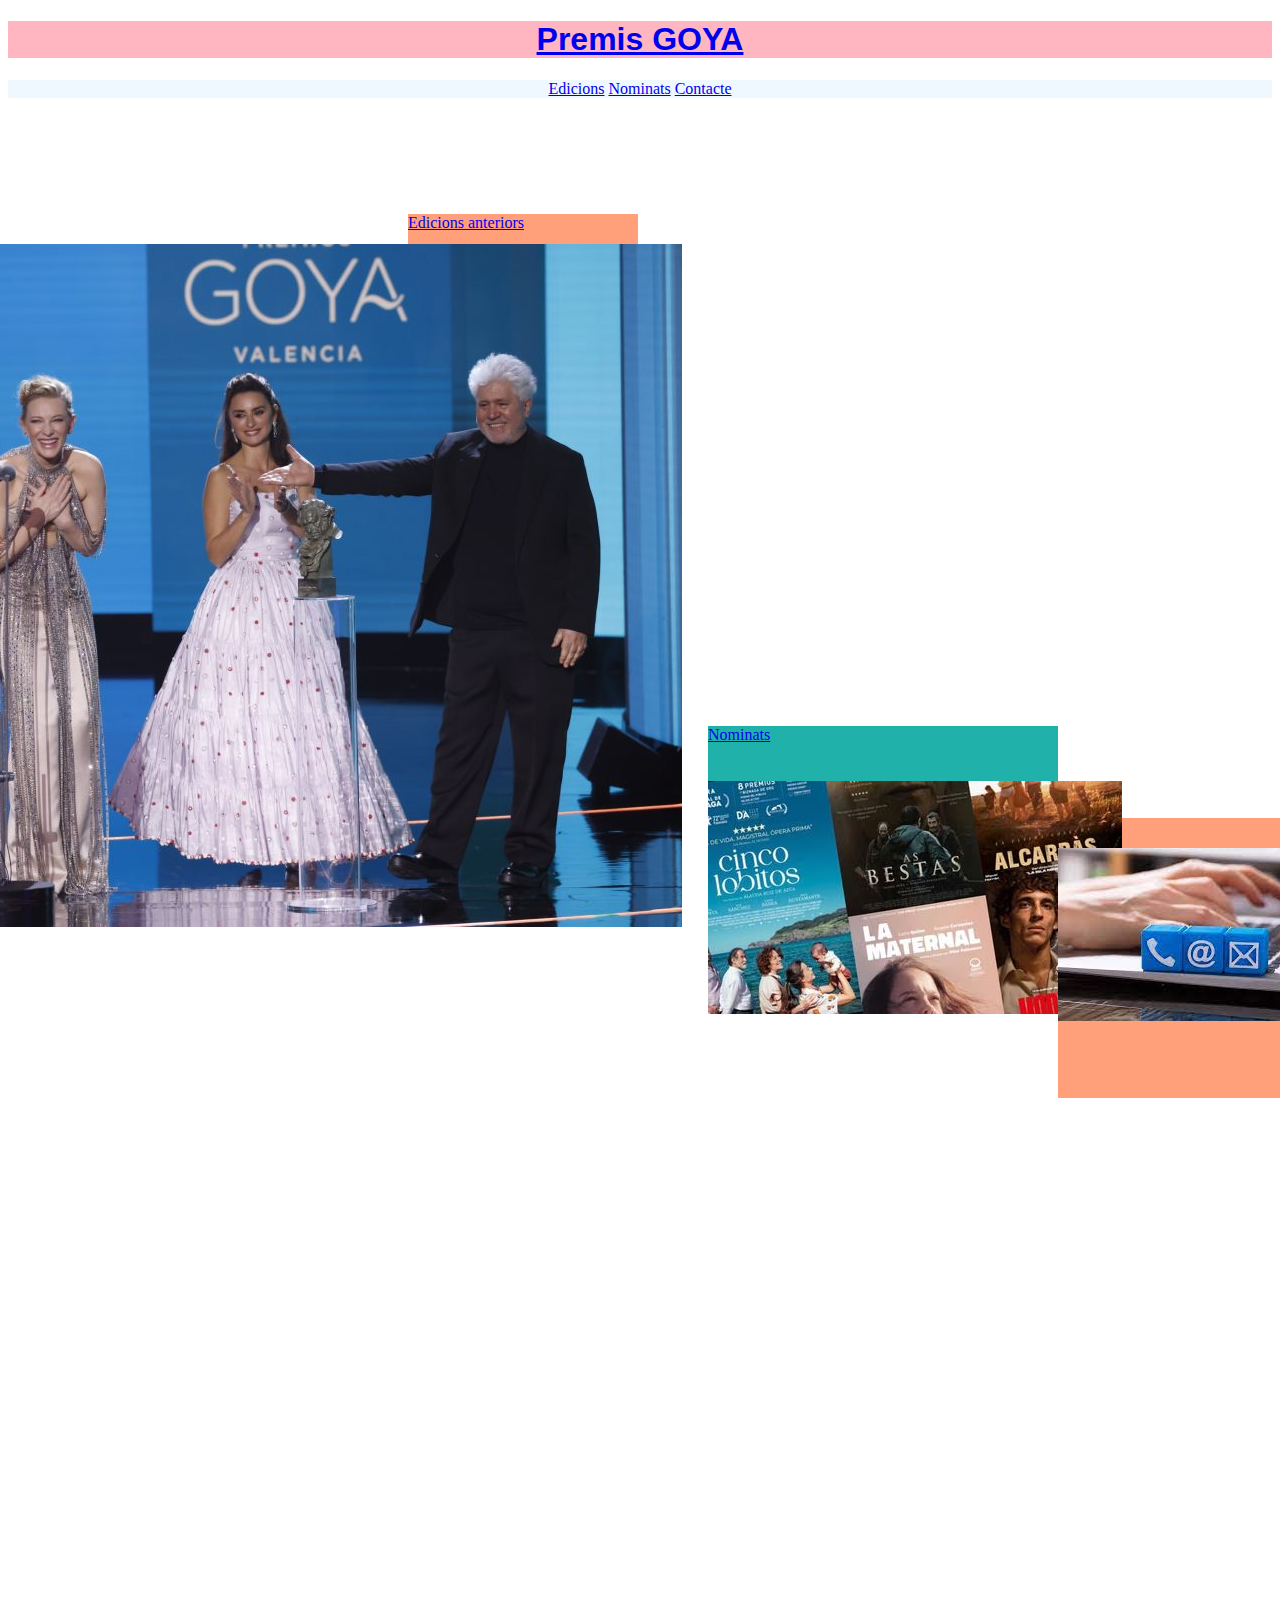
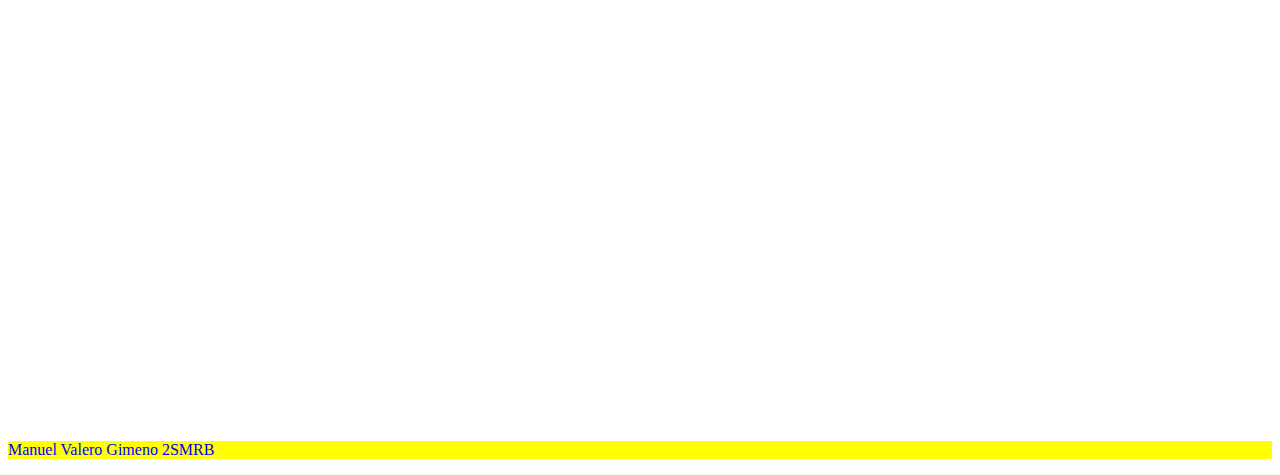
<file: index.html>
<!DOCTYPE html>
<html lang="en">
<head>
    <meta charset="UTF-8">
    <meta http-equiv="X-UA-Compatible" content="IE=edge">
    <meta name="viewport" content="width=device-width, initial-scale=1.0">
    <title>examen aplicacions web</title>
    <link rel="stylesheet" href="style.css">
</head>
<body>
    <header>
<h1 class="goya"><a href="https://github.com/Mannu2810/Examen.git">Premis GOYA</a></h1>
<p class="arriba">
    <span><a class="a" href="index.html">Edicions</a></span>
    <span><a class="a" href="index.html">Nominats</a></span>
    <span><a class="a" href="contacte.html">Contacte</a></span>

</p>

<main>
    <div class="medio">
        <div class="anteriors"><a href="index.html">Edicions anteriors</a></div>
        <img class="anteriors" src="images/recursos/anteriors.jpg" alt="anteriors">
        <div class="nominats"><a class="nominats" href="index.html">Nominats</a></div>
        <img class="nominats" src="images/recursos/nominats.avif" alt="nomina">
        <div class="contacte"><a href="contacte.html">Contacte</a></div>
        <img class="contacte" src="images/recursos/contacte.jpg" alt="contacto">
    </div>
    </main>


<p class="bajo">Manuel Valero Gimeno 2SMRB</p>
    
</body>
</html>
</file>
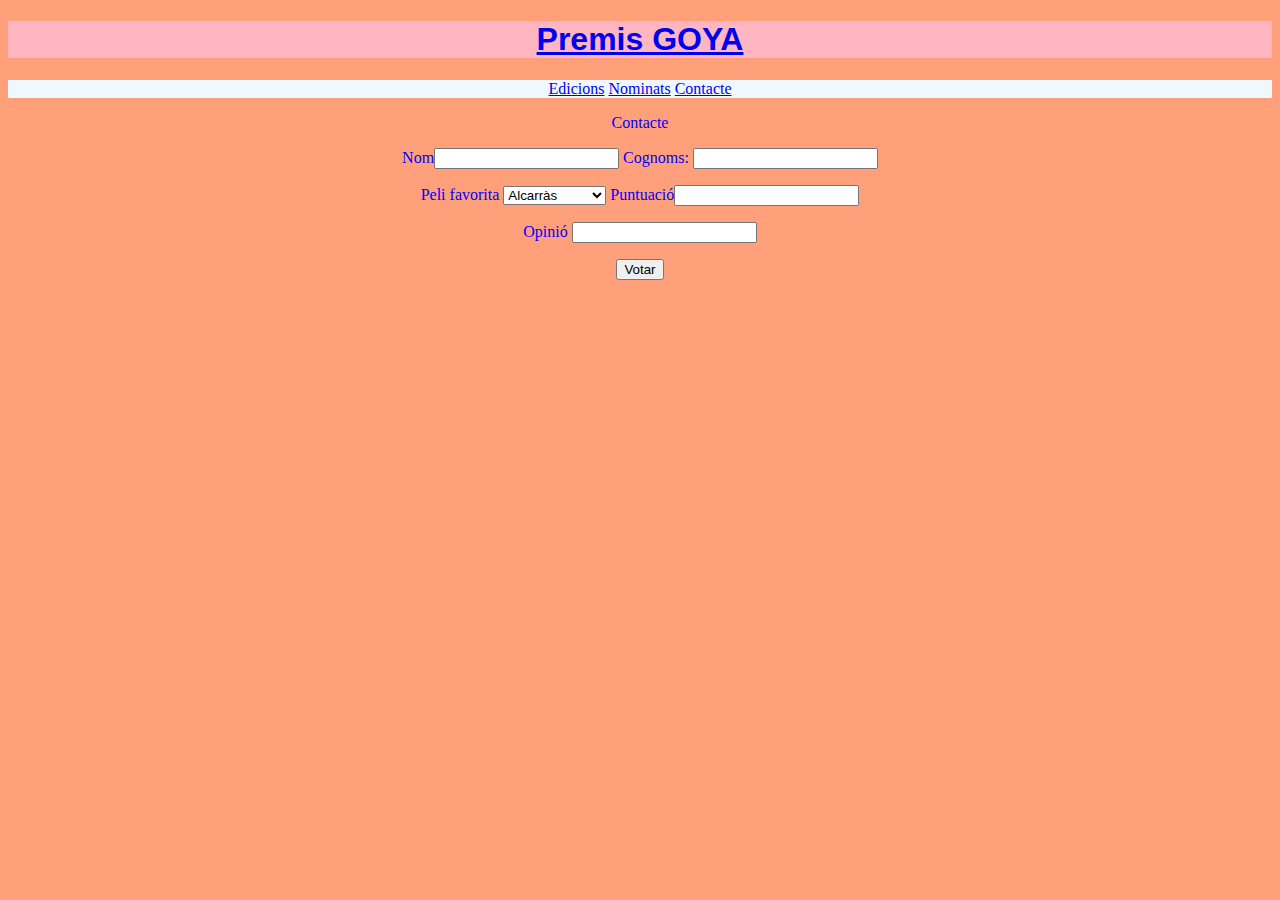
<file: contacte.html>
<!DOCTYPE html>
<html lang="en">
<head>
    <meta charset="UTF-8">
    <meta http-equiv="X-UA-Compatible" content="IE=edge">
    <meta name="viewport" content="width=device-width, initial-scale=1.0">
    <title>examen aplicacions web</title>
    <link rel="stylesheet" href="style.css">
</head>
<body class="z">
    <h1 class="goya"><a href="https://github.com/Mannu2810/Examen.git">Premis GOYA</a></h1>
<p class="arriba">
    <span><a class="a" href="index.html">Edicions</a></span>
    <span><a class="a" href="index.html">Nominats</a></span>
    <span><a class="a" href="contacte.html">Contacte</a></span>

</p>

<section class="form">
    
<form action="votacio.php" name="form">Contacte</form>
<p> Nom<input type="text" name="nom"> Cognoms: <input type="text" name="cognoms" ></p>

<p>
    Peli favorita <select name="pelis" id="pelis"><option value="Alcarras">Alcarràs</option>
        <option value="As Bestas">As Bestas</option>
        <option value="Cinco Lobitos">Cinco Lobitos</option>
        <option value="Maternal">La Maternal</option>
        <option value="77">Modelo 77</option>
    </select>

    Puntuació<input type="text" name="puntuacio">
</p>

<p>
    Opinió <input type="text" name="opinio">
</p>
<p>
    <input type="submit" value="Votar">
</p>

</section>
</body>
</html>
</file>
<file: style.css>
h1.goya{
    color: blue;
    background-color: lightpink;
    font-family: 'Gill Sans', 'Gill Sans MT', Calibri, 'Trebuchet MS', sans-serif;
    display: block;
    text-align: center;
}
p.arriba{
    background-color: aliceblue;
    color: royalblue;
    text-align: center;
    display: block;
}
section.form{
    color: blue;
    text-align: center;

}
body.z{
    background-color: lightsalmon;
}
p.bajo{
    background-color: yellow;
    display: block;
    color: blue;
    border-width: 1px;
    border-color: black;
}
 div.anteriors{
    color: blue;
     background-color: lightsalmon;
     width: 230px;
    height: 250px;
     position: relative;
     top: 100px;
     left: 400px;
    
    }
img.anteriors{
     position: relative;
    bottom: 120px;
    right: 350px;
}
div.nominats{
    color: red;
    background-color: lightseagreen;
    width: 350px;
    height: 280px;
    position: relative;
    left: 700px;
    top: -325px;
    z-index: 1;
}
img.nominats{
    position: relative;
    top: -550px;
    left: -35px;
    z-index: 2;
    left: 700px;
}
div.contacte{
    color: blue;
    background-color: lightsalmon;
    width: 350px;
    height: 280px;
    position: relative;
    left: 1050px;
    top: -750px;
}
img.contacte{
    position: relative;
    top: -1000px;
    left: 1050px;
    z-index: 2;
}
</file>
